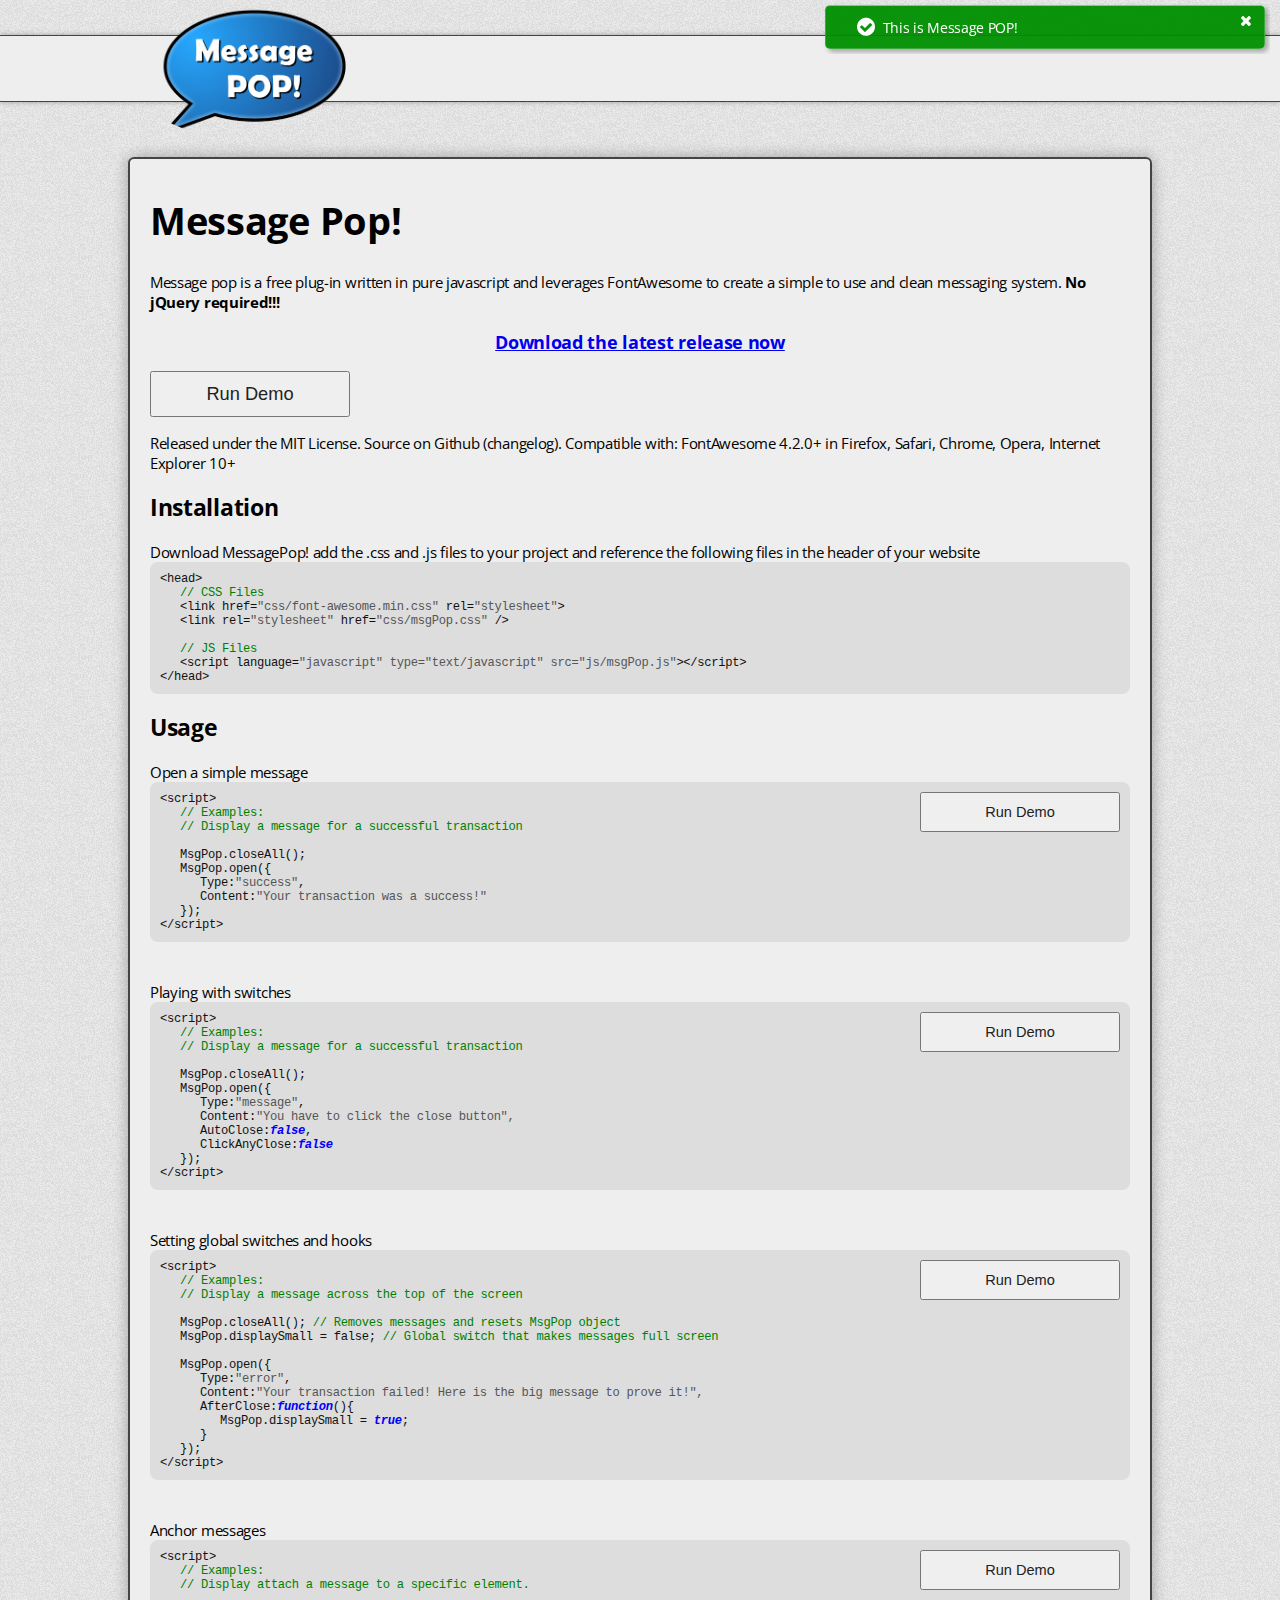
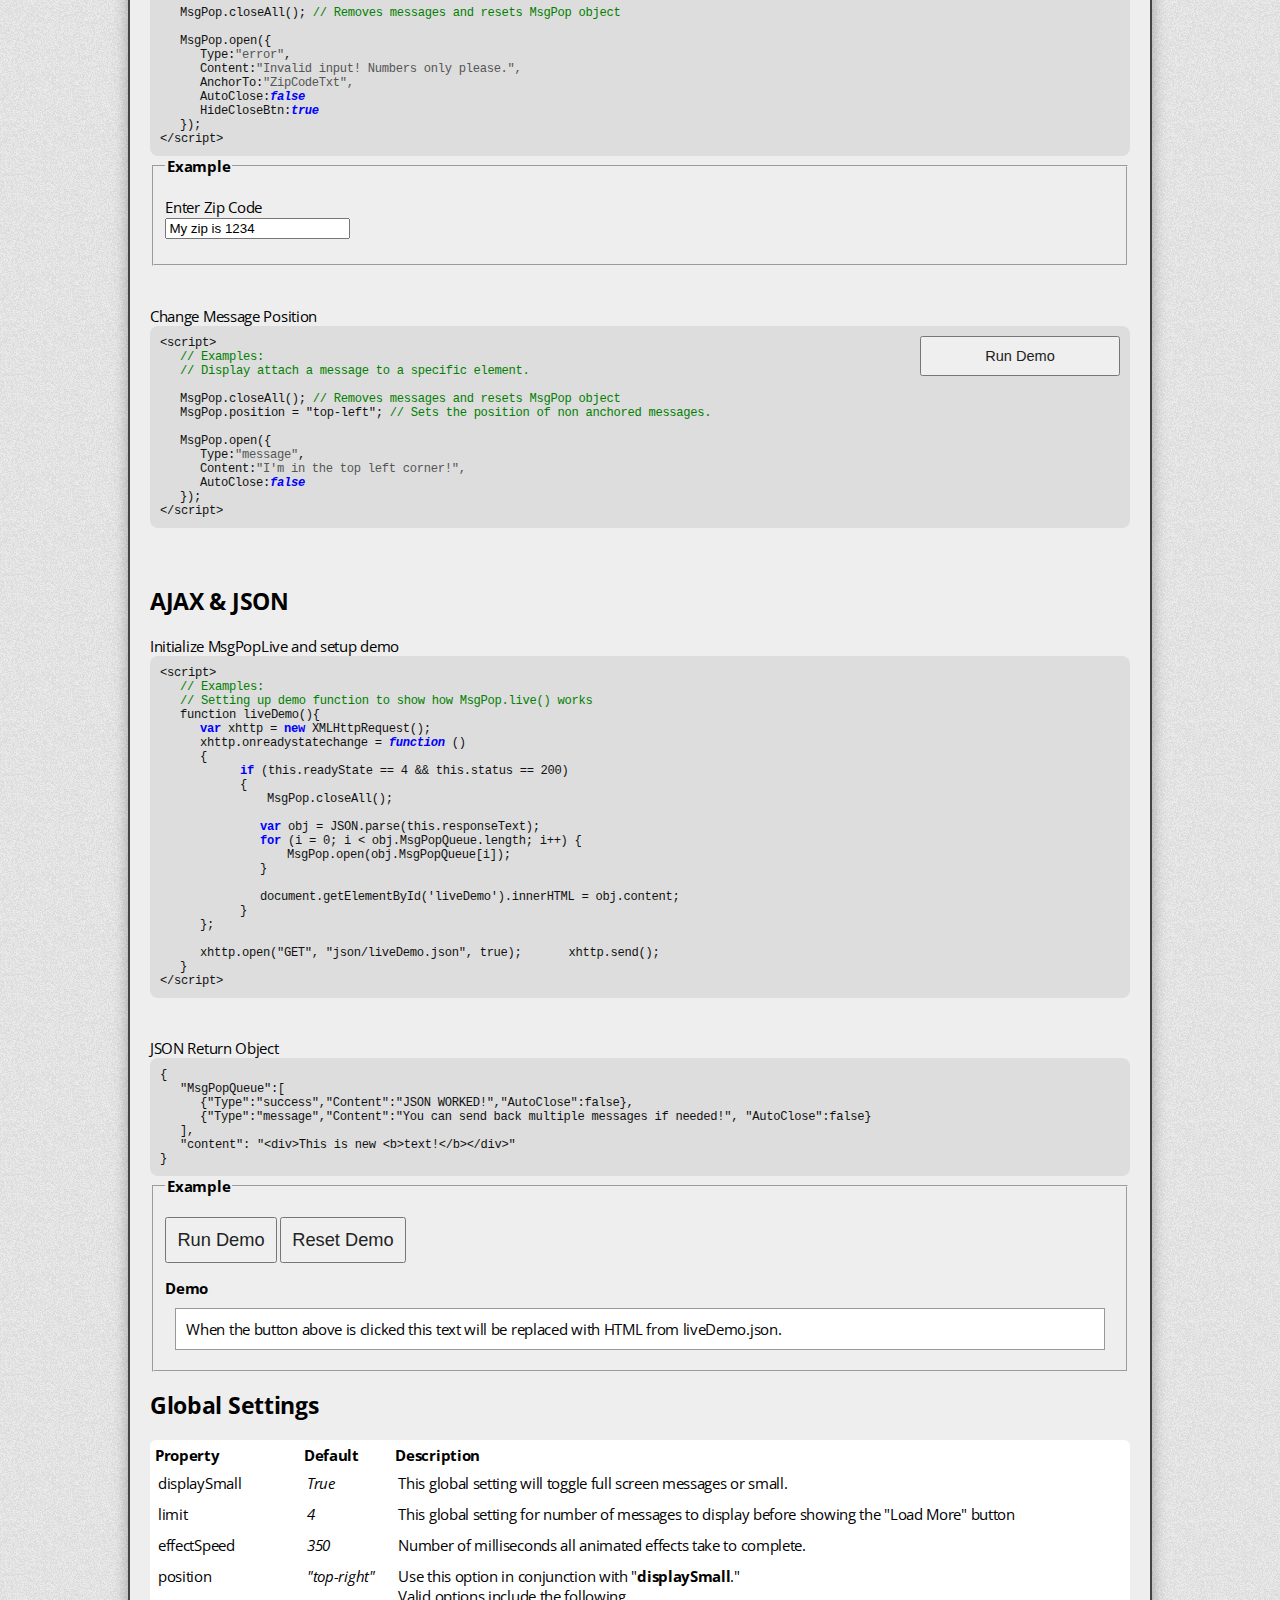
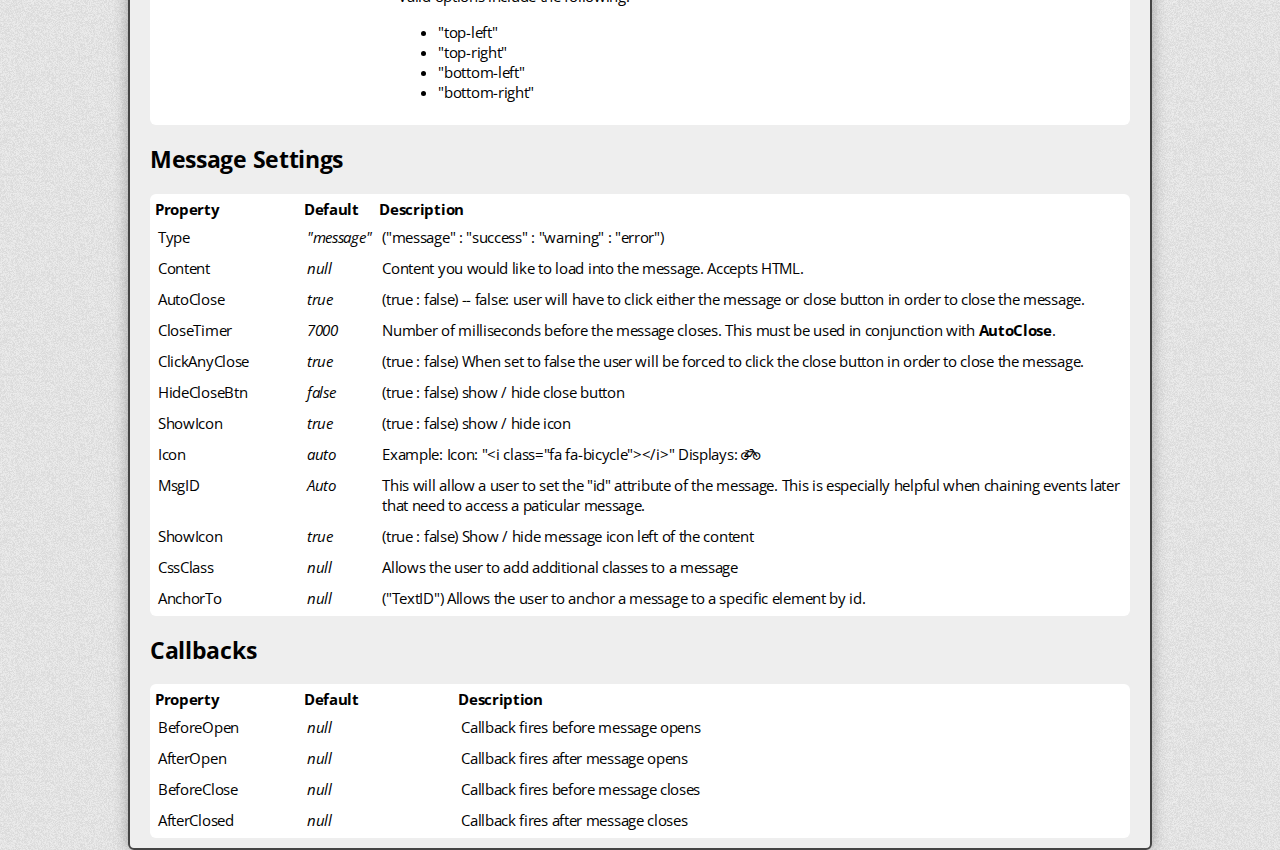
<file: index.html>
<!DOCTYPE HTML PUBLIC "-//W3C//DTD HTML 4.01//EN"> 
<html lang="en" style="height:100%;">

<head>
    <meta charset="utf-8" />
    <meta name="viewport" content="width=device-width, height=device-height, initial-scale=1.0, maximum-scale=1.0, target-densityDpi=device-dpi" />
    <link href="https://maxcdn.bootstrapcdn.com/font-awesome/4.2.0/css/font-awesome.min.css" rel="stylesheet">
    <link rel="stylesheet" href="css/msgPop.css" />

    <script language="javascript" type="text/javascript" src="js/msgPop.js"></script>

    <link href="images/favicon.ico" rel="SHORTCUT ICON">

    <link rel="stylesheet" href="css/site.css" />
    <script language="javascript" type="text/javascript" src="js/site.js"></script>
    <title>Message POP!</title>

    <link href="http://fonts.googleapis.com/css?family=Open+Sans:400,600&subset=latin" rel="stylesheet"></link>

    <script language="javascript" type="text/javascript">
        var intervalID = 0;
        var time = 10;

        MsgPop.displaySmall = true;
        MsgPop.position = "top-right";

        window.onload = function () {
            MsgPop.open({
                Type: "success",
                Content: "This is Message POP!",
                AutoClose: false,
                CloseTimer: 10000,
            });
        }
    </script>
</head>
<body>
	<div id="banner">
		<div id="banner-content">
			<img src="images/newlogo.png" > 
		</div>
	</div>

	<div id="master">
		<div id="content">
			<h1>Message Pop!</h1>
			
			<p>
				Message pop is a free plug-in written in pure javascript and leverages FontAwesome to create a simple to use and clean messaging system.
                <b>No jQuery required!!!</b>
			</p>

			<h3 style="text-align:center; display:block;">
				<a href="https://github.com/analogSanity/MsgPop/releases" target="_blank">Download the latest release now</a>
			</h3>
			
			<button type="button" onclick="showMessages()">Run Demo</button>
			
			<p>
				Released under the MIT License. Source on Github (changelog).
				Compatible with: FontAwesome 4.2.0+ in Firefox, Safari, Chrome, Opera, Internet Explorer 10+
			</p>

			<h2 id="test3">Installation</h2>
			
			Download MessagePop! add the .css and .js files to your project and reference the following files in the header of your website
			<div class="code">
				&#60;head&#62;<br>
				<span class="tab"></span><span class="green">// CSS Files</span><br>
				<span class="tab"></span>&#60;link href=<span class="gray">"css/font-awesome.min.css"</span> rel=<span class="gray">"stylesheet"</span>&#62;<br>
				<span class="tab"></span>&#60;link rel=<span class="gray">"stylesheet"</span> href=<span id="warn" class="gray">"css/msgPop.css"</span> /&#62;<br><br>
				<span class="tab"></span><span class="green">// JS Files</span><br>
				<span class="tab"></span>&#60;script language=<span class="gray">"javascript" type="text/javascript" src="js/msgPop.js"</span>>&#60;/script&#62;<br>
				&#60;/head&#62;
			</div>
			
			
			<h2>Usage</h2>
			
			Open a simple message
			<div class="code" >
				<button onclick="demo1()" style="float:right;">Run Demo</button>
				&#60;script&#62;<br>
				<span class="tab"></span><span class="green">// Examples:<br>
				<span class="tab"></span>// Display a message for a successful transaction</span><br>
				<br>
				<span class="tab"></span>MsgPop.closeAll();<br>
				<span class="tab"></span>MsgPop.open({<br>
					<span class="tab"></span><span class="tab"></span>Type:<span class="gray">"success"</span>,<br>
					<span class="tab"></span><span class="tab"></span>Content:<span class="gray">"Your transaction was a success!"</span><br>
				<span class="tab"></span>});<br>
				&#60;/script&#62;<br>
			</div>
			<br><br>
			Playing with switches
			<div class="code">
				<button  onclick="demo2()" style="float:right;">Run Demo</button>
				&#60;script&#62;<br>
				<span class="tab"></span><span class="green">// Examples:<br>
				<span class="tab"></span>// Display a message for a successful transaction</span><br>
				<br>
				<span class="tab"></span>MsgPop.closeAll();<br>
				<span class="tab"></span>MsgPop.open({<br>
					<span class="tab"></span><span class="tab"></span>Type:<span class="gray">"message"</span>,<br>
					<span class="tab"></span><span class="tab"></span>Content:<span class="gray">"You have to click the close button",</span><br>
					<span class="tab"></span><span class="tab"></span>AutoClose:<span class="blue bold italic">false</span>,<br>
					<span class="tab"></span><span class="tab"></span>ClickAnyClose:<span class="blue bold italic">false</span><br>
				<span class="tab"></span>});<br>
				&#60;/script&#62;<br>
			</div>
			<br><br>
			Setting global switches and hooks
			<div class="code">
				<button  onclick="demo3()" style="float:right;">Run Demo</button>
				&#60;script&#62;<br>
				<span class="tab"></span><span class="green">// Examples:<br>
				<span class="tab"></span>// Display a message across the top of the screen</span><br>
				<br>
				<span class="tab"></span>MsgPop.closeAll(); <span class="green">// Removes messages and resets MsgPop object</span><br>
				<span class="tab"></span>MsgPop.displaySmall = false; <span class="green">// Global switch that makes messages full screen</span><br>
				<br>
				<span class="tab"></span>MsgPop.open({<br>
					<span class="tab"></span><span class="tab"></span>Type:<span class="gray">"error"</span>,<br>
					<span class="tab"></span><span class="tab"></span>Content:<span class="gray">"Your transaction failed! Here is the big message to prove it!",</span><br>
					<span class="tab"></span><span class="tab"></span>AfterClose:<span class="blue bold italic">function</span>(){<br>
					<span class="tab"></span><span class="tab"></span><span class="tab"></span>MsgPop.displaySmall = <span class="blue bold italic">true</span>;<br>
					<span class="tab"></span><span class="tab"></span>}<br>
				<span class="tab"></span>});<br>
				&#60;/script&#62;<br>
			</div>
			<br><br>
			Anchor messages
			<div class="code">
				<button  onclick="demo4()" style="float:right;">Run Demo</button>
				&#60;script&#62;<br>
				<span class="tab"></span><span class="green">// Examples:<br>
				<span class="tab"></span>// Display attach a message to a specific element.</span><br>
				<br>
				<span class="tab"></span>MsgPop.closeAll(); <span class="green">// Removes messages and resets MsgPop object</span><br>
				<br>
				<span class="tab"></span>MsgPop.open({<br>
					<span class="tab"></span><span class="tab"></span>Type:<span class="gray">"error"</span>,<br>
					<span class="tab"></span><span class="tab"></span>Content:<span class="gray">"Invalid input! Numbers only please.",</span><br>
					<span class="tab"></span><span class="tab"></span>AnchorTo:<span class="gray">"ZipCodeTxt",</span><br>
					<span class="tab"></span><span class="tab"></span>AutoClose:<span class="blue bold italic">false</span><br>
					<span class="tab"></span><span class="tab"></span>HideCloseBtn:<span class="blue bold italic">true</span><br>
				<span class="tab"></span>});<br>
				&#60;/script&#62;<br>
			</div>
			<fieldset>
				<legend><b>Example</b></legend>
				<p>
					Enter Zip Code<br>
					<input type="text" id="ZipCodeTxt" value="My zip is 1234"/>
				</p>
			</fieldset>
			<br><br>
			Change Message Position
			<div class="code">
				<button  onclick="demo5()" style="float:right;">Run Demo</button>
				&#60;script&#62;<br>
				<span class="tab"></span><span class="green">// Examples:<br>
				<span class="tab"></span>// Display attach a message to a specific element.</span><br>
				<br>
				<span class="tab"></span>MsgPop.closeAll(); <span class="green">// Removes messages and resets MsgPop object</span><br>
				<span class="tab"></span>MsgPop.position = "top-left"; <span class="green">// Sets the position of non anchored messages.</span><br>
				<br>
				<span class="tab"></span>MsgPop.open({<br>
					<span class="tab"></span><span class="tab"></span>Type:<span class="gray">"message"</span>,<br>
					<span class="tab"></span><span class="tab"></span>Content:<span class="gray">"I'm in the top left corner!",</span><br>
					<span class="tab"></span><span class="tab"></span>AutoClose:<span class="blue bold italic">false</span><br>
				<span class="tab"></span>});<br>
				&#60;/script&#62;<br>
			</div>
			<br><br>
			<h2>AJAX & JSON</h2>
			
			Initialize MsgPopLive and setup demo
			<div class="code">
				&#60;script&#62;<br>
				


                <span class="tab"></span><span class="green">// Examples:<br></span>
                <span class="tab"></span><span class="green">// Setting up demo function to show how MsgPop.live() works</span><br>	

                <span class="tab"></span>function liveDemo(){<br>
				<span class="tab"></span><span class="tab"></span><span class="blue bold">var</span> xhttp = <span class="blue bold">new</span> XMLHttpRequest();<br>
                <span class="tab"></span><span class="tab"></span>xhttp.onreadystatechange = <span class="blue bold italic">function</span>  () <br>
				<span class="tab"></span><span class="tab"></span>{<br>
                <span class="tab"></span><span class="tab"></span><span class="tab"></span><span class="tab"></span><span class="blue bold">if</span> (this.readyState == 4 && this.status == 200) <br>
				<span class="tab"></span><span class="tab"></span><span class="tab"></span><span class="tab"></span>{<br>
                <span class="tab"></span><span class="tab"></span><span class="tab"></span><span class="tab"></span><span class="tab"></span> MsgPop.closeAll();
				<br><br>
                <span class="tab"></span><span class="tab"></span><span class="tab"></span><span class="tab"></span><span class="tab"></span><span class="blue bold">var</span> obj = JSON.parse(this.responseText);<br>
                <span class="tab"></span><span class="tab"></span><span class="tab"></span><span class="tab"></span><span class="tab"></span><span class="blue bold">for</span> (i = 0; i &#60; obj.MsgPopQueue.length; i++) {<br>
                <span class="tab"></span><span class="tab"></span><span class="tab"></span><span class="tab"></span><span class="tab"></span><span class="tab"></span> MsgPop.open(obj.MsgPopQueue[i]);
                <span class="tab"></span><span class="tab"></span><span class="tab"></span><br>
				<span class="tab"></span><span class="tab"></span><span class="tab"></span><span class="tab"></span><span class="tab"></span>}
				<br><br>
                <span class="tab"></span><span class="tab"></span><span class="tab"></span><span class="tab"></span><span class="tab"></span>document.getElementById('liveDemo').innerHTML = obj.content;
                <br><span class="tab"></span><span class="tab"></span><span class="tab"></span><span class="tab"></span>}<br>
                <span class="tab"></span><span class="tab"></span>};<br><br>
                <span class="tab"></span><span class="tab"></span>xhttp.open("GET", "json/liveDemo.json", true);
                <span class="tab"></span><span class="tab"></span>xhttp.send();<br>
				<span class="tab"></span>}<br>
				


    &#60;/script&#62;
</div>
			<br><br>
			JSON Return Object
			<div class="code">
			{<br>
				<span class="tab"></span>"MsgPopQueue":[<br>
					<span class="tab"></span><span class="tab"></span>{"Type":"success","Content":"JSON WORKED!","AutoClose":false}, <br>
					<span class="tab"></span><span class="tab"></span>{"Type":"message","Content":"You can send back multiple messages if needed!", "AutoClose":false}<br>
				<span class="tab"></span>],<br>
				<span class="tab"></span>"content": "&#60;div&#62;This is new &#60;b&#62;text!&#60;/b&#62;&#60;/div&#62;"<br>
			}
			</div>
			
			<fieldset>
				<legend><b>Example</b></legend>
				
				<p>
					<button onclick="liveDemo()" type="button" style="width:initial">Run Demo</button>
					<button onclick="resetDemo()" type="button" style="width:initial">Reset Demo</button>
				</p>
				
				<b>Demo</b>
				<div id="liveDemo" style="padding:10px; border:1px solid #999; margin:10px; background:#fff;">
					When the button above is clicked this text will be replaced with HTML from liveDemo.json.
				</div>
			</fieldset>

			
			<h2>Global Settings</h2>
			
			<table cellspacing="5" cellpadding="5">
				<tr>
					<th width="15%">Property</th>
					<th>Default</th>
					<th>Description</th>
				</tr>
				<tr>
					<td>displaySmall</td>
					<td class="italic">True</td>
					<td>
						This global setting will toggle full screen 
						messages or small.
					</td>
				</tr>
				<tr>
					<td>limit</td>
					<td class="italic">4</td>
					<td>
						This global setting for number of messages to display before showing the "Load More" button
					</td>
				</tr>				
				<tr>
					<td>effectSpeed</td>
					<td class="italic">350</td>
					<td>
						Number of milliseconds all animated effects take to complete.
					</td>
				</tr>
				<tr>
					<td>position</td>
					<td class="italic">"top-right"</td>
					<td>
						Use this option in conjunction with "<b>displaySmall</b>."<br>
						Valid options include the following.
						<ul>
							<li>"top-left"</li>
							<li>"top-right"</li>
							<li>"bottom-left"</li>
							<li>"bottom-right"</li>
						</ul>
					</td>
				</tr>
			</table>
			
			<h2>Message Settings</h2>
			
			<table cellspacing="5" cellpadding="5">
				<tr>
					<th width="15%">Property</th>
					<th>Default</th>
					<th>Description</th>
				</tr>
				<tr>
					<td>Type</td>
					<td class="italic">"message"</td>
					<td>
						("message" : "success" : "warning" : "error")
					</td>
				</tr>
				<tr>
					<td>Content</td>
					<td class="italic">null</td>
					<td>
						Content you would like to load into the message. Accepts HTML.
					</td>
				</tr>
				<tr>
					<td>AutoClose</td>
					<td class="italic">true</td>
					<td>
						(true : false) -- false: user will have to click either the 
						message or close button in order to close the message.
					</td>
				</tr>
				<tr>
					<td>CloseTimer</td>
					<td class="italic">7000</td>
					<td>
						Number of milliseconds before the message closes. This must be used in
						conjunction with <b>AutoClose</b>.
					</td>
				</tr>
				<tr>
					<td>ClickAnyClose</td>
					<td class="italic">true</td>
					<td>
						(true : false) When set to false the user will be forced to click the close
						button in order to close the message.
					</td>
				</tr>
				<tr>
					<td>HideCloseBtn</td>
					<td class="italic">false</td>
					<td>
						(true : false) show / hide close button
					</td>
				</tr>
				<tr>
					<td>ShowIcon</td>
					<td class="italic">true</td>
					<td>
						(true : false) show / hide icon
					</td>
				</tr>	
				<tr>
					<td>Icon</td>
					<td class="italic">auto</td>
					<td>
						Example: Icon: "&#60;i class="fa fa-bicycle"&#62;&#60;/i&#62;" Displays: <i class="fa fa-bicycle"></i>
					</td>
				</tr>						
				<tr>
					<td>MsgID</td>
					<td class="italic">Auto</td>
					<td>
						This will allow a user to set the "id" attribute of the message.
						This is especially helpful when chaining events later that need
						to access a paticular message.
					</td>
				</tr>
				<tr>
					<td>ShowIcon</td>
					<td class="italic">true</td>
					<td>
						(true : false) Show / hide message icon left of the content
					</td>
				</tr>	
				<tr>
					<td>CssClass</td>
					<td class="italic">null</td>
					<td>
						Allows the user to add additional classes to a message
					</td>
				</tr>	
				<tr>
					<td>AnchorTo</td>
					<td class="italic">null</td>
					<td>
						("TextID") Allows the user to anchor a message to a specific element by id.
					</td>
				</tr>				
			</table>
			
			<h2>Callbacks</h2>
			
			<table cellspacing="5" cellpadding="5">
				<tr>
					<th width="15%">Property</th>
					<th>Default</th>
					<th>Description</th>
				</tr>
				<tr>
					<td>BeforeOpen</td>
					<td class="italic">null</td>
					<td>
						Callback fires before message opens
					</td>
				</tr>
				<tr>
					<td>AfterOpen</td>
					<td class="italic">null</td>
					<td>
						Callback fires after message opens
					</td>
				</tr>
				<tr>
					<td>BeforeClose</td>
					<td class="italic">null</td>
					<td>
						Callback fires before message closes
					</td>
				</tr>
				<tr>
					<td>AfterClosed</td>
					<td class="italic">null</td>
					<td>
						Callback fires after message closes
					</td>
				</tr>			
			</table>
		</div>
	</div>
</body>
</html>
</file>
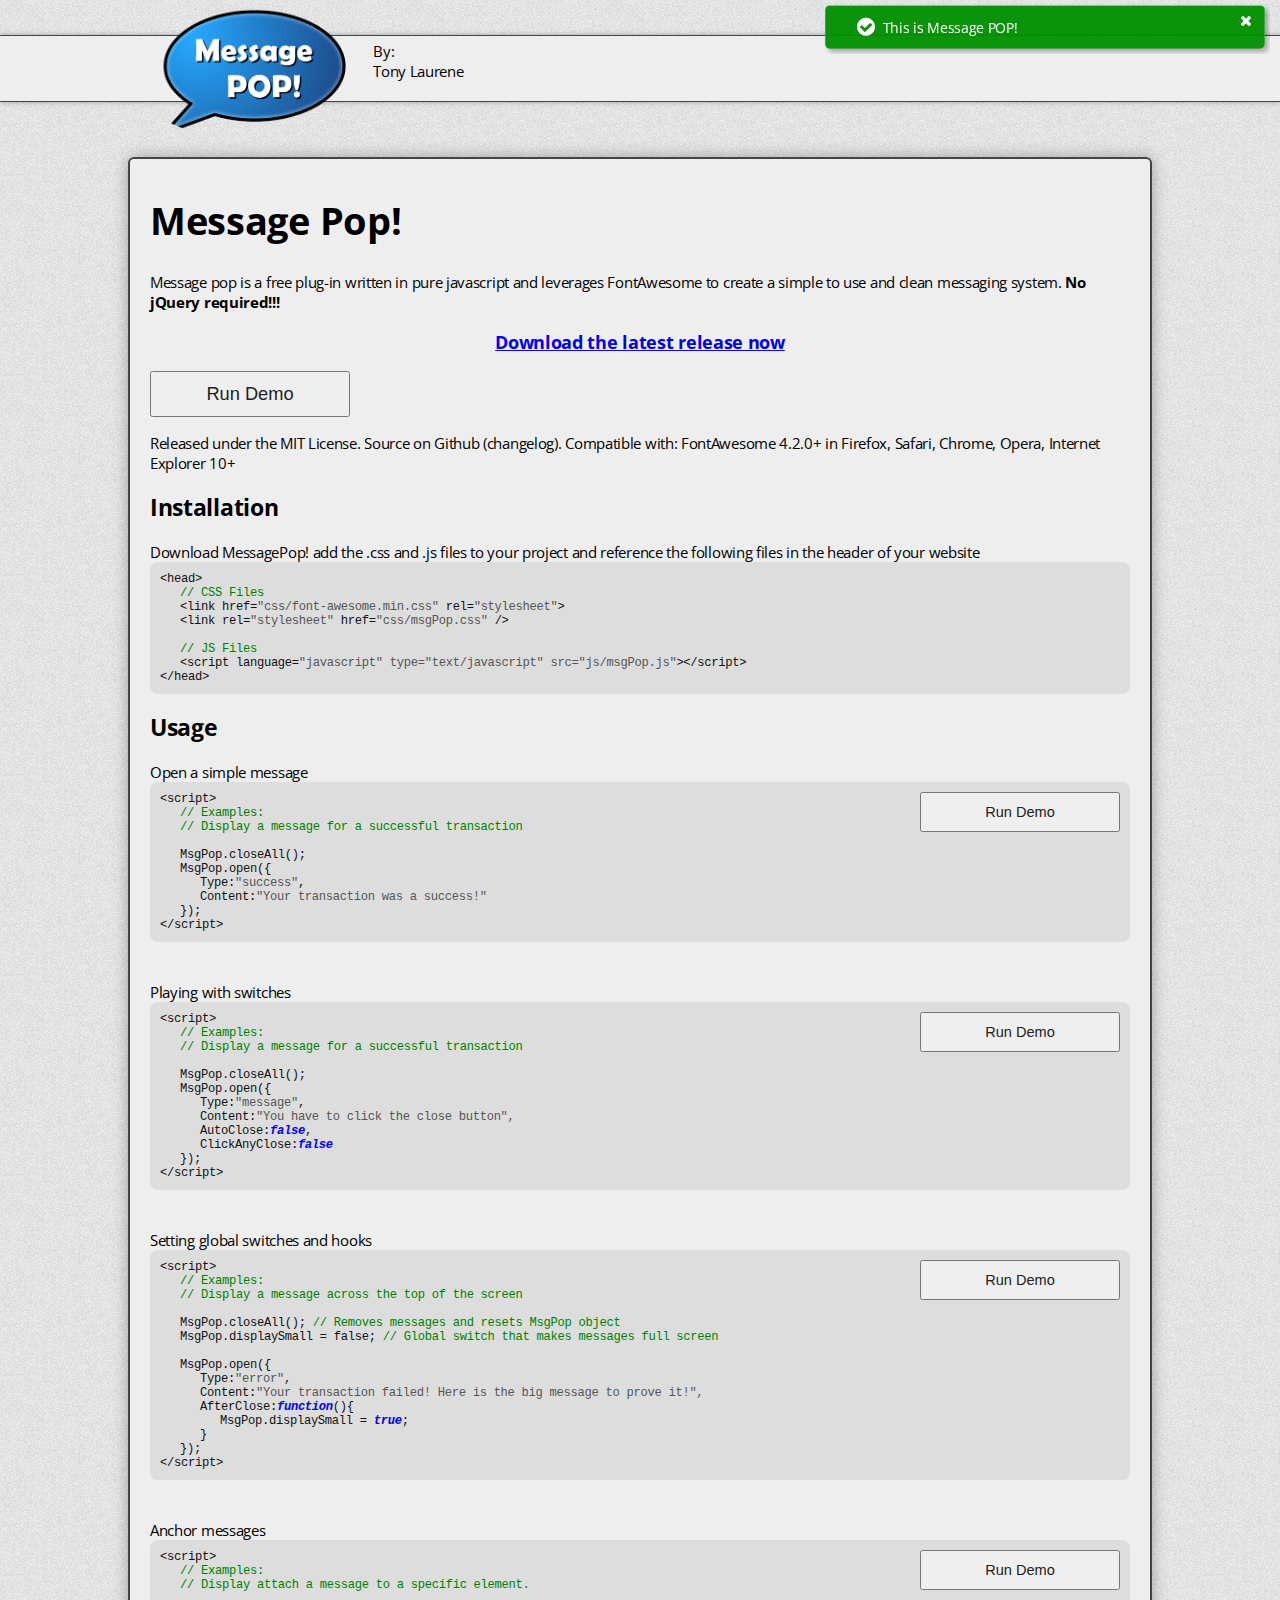
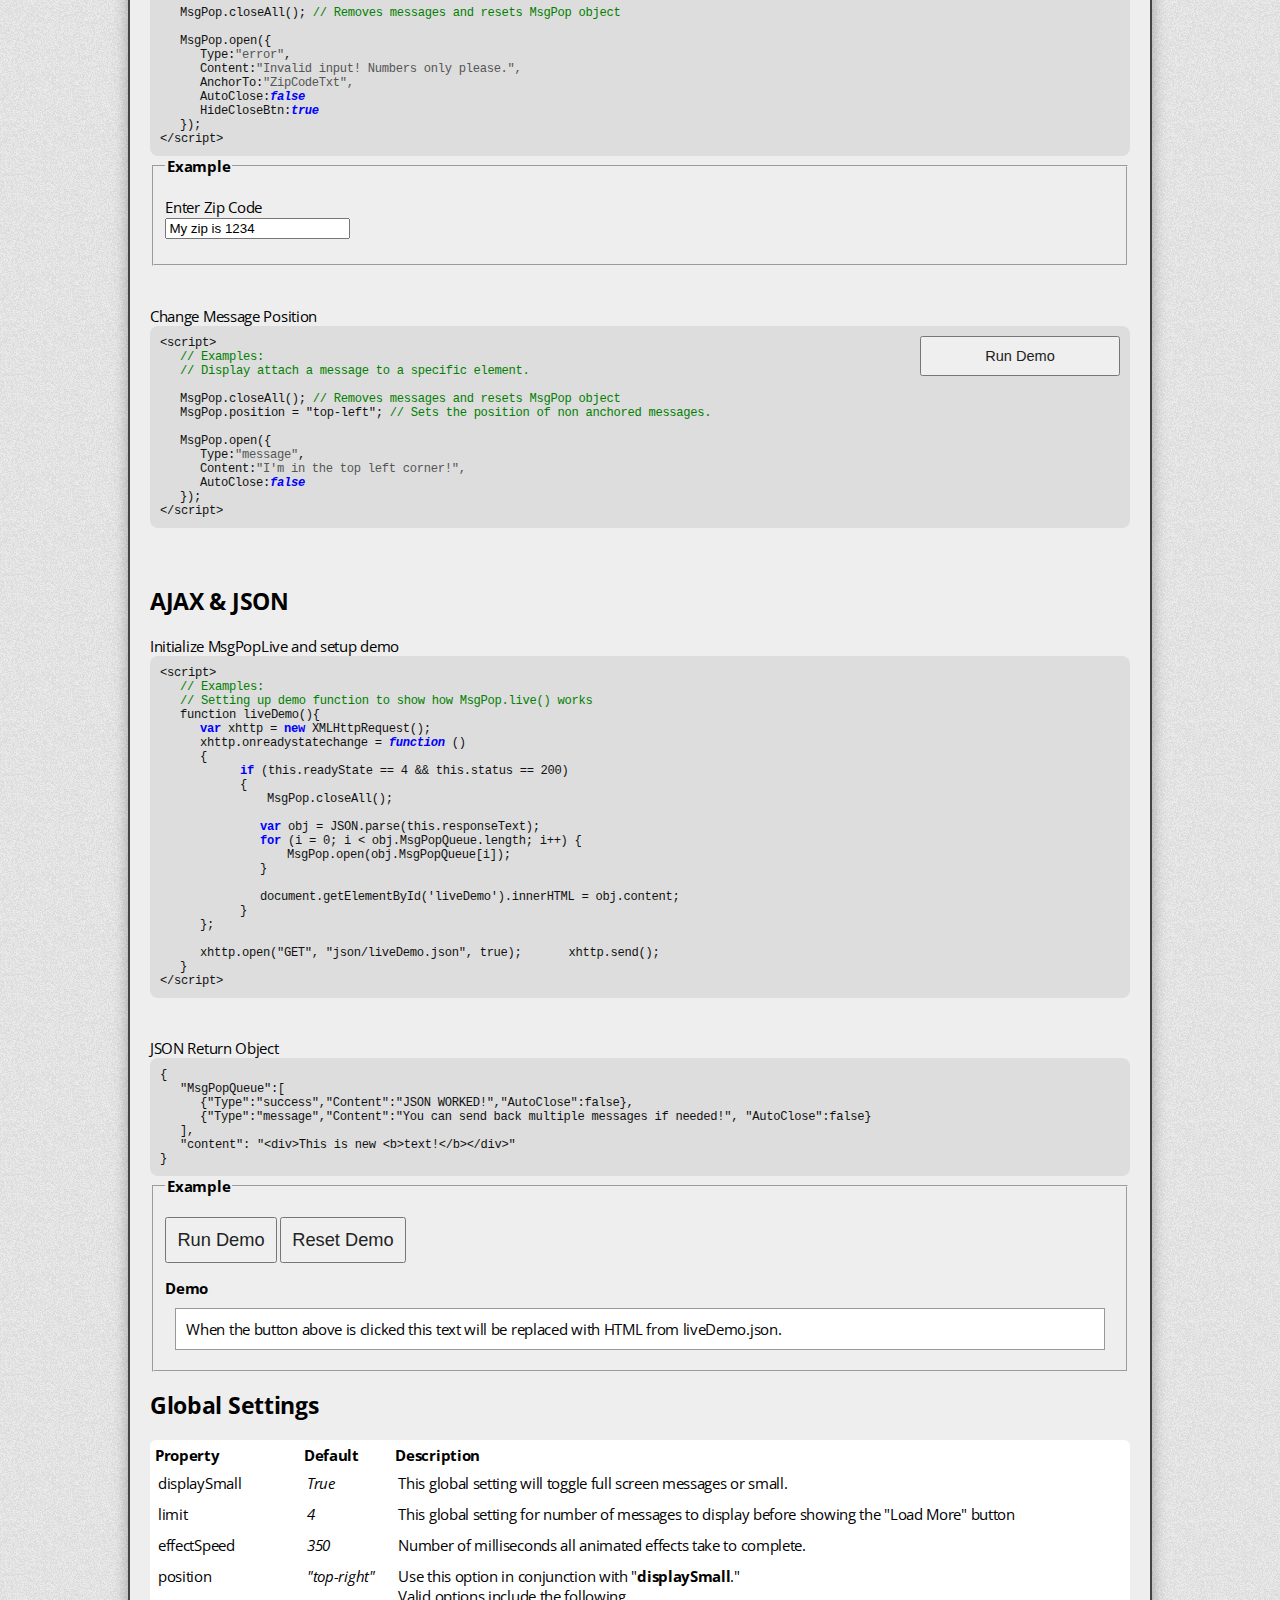
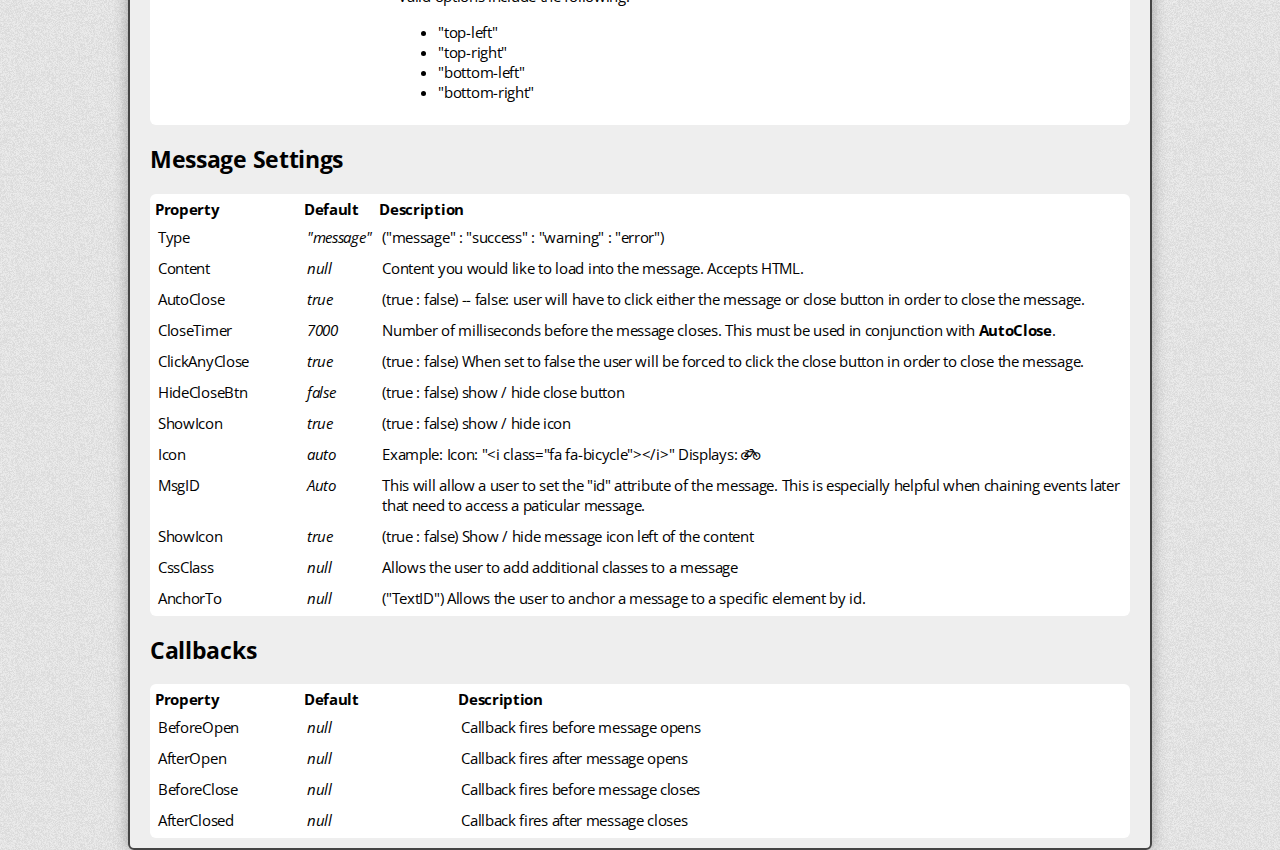
<file: demo.html>
<!DOCTYPE HTML PUBLIC "-//W3C//DTD HTML 4.01//EN"> 
<html lang="en" style="height:100%;">

<head>
    <meta charset="utf-8" />
    <meta name="viewport" content="width=device-width, height=device-height, initial-scale=1.0, maximum-scale=1.0, target-densityDpi=device-dpi" />
    <link href="https://maxcdn.bootstrapcdn.com/font-awesome/4.2.0/css/font-awesome.min.css" rel="stylesheet">
    <link rel="stylesheet" href="css/msgPop.css" />

    <script language="javascript" type="text/javascript" src="js/msgPop.js"></script>

    <link href="images/favicon.ico" rel="SHORTCUT ICON">

    <link rel="stylesheet" href="css/site.css" />
    <script language="javascript" type="text/javascript" src="js/site.js"></script>
    <title>Sourceageddon</title>

    <link href="http://fonts.googleapis.com/css?family=Open+Sans:400,600&subset=latin" rel="stylesheet"></link>

    <script language="javascript" type="text/javascript">
        var intervalID = 0;
        var time = 10;

        MsgPop.displaySmall = true;
        MsgPop.position = "top-right";

        window.onload = function () {
            MsgPop.open({
                Type: "success",
                Content: "This is Message POP!",
                AutoClose: false,
                CloseTimer: 10000,
            });
        }
    </script>
</head>
<body>
	<div id="banner">
		<div id="banner-content">
			<img src="images/newlogo.png" > 
			<p style="float:left; margin-left:5px;margin-top:-5px;">
			By:<br>
			Tony Laurene
			</p>
		</div>
	</div>

	<div id="master">
		<div id="content">
			<h1>Message Pop!</h1>
			
			<p>
				Message pop is a free plug-in written in pure javascript and leverages FontAwesome to create a simple to use and clean messaging system.
                <b>No jQuery required!!!</b>
			</p>

			<h3 style="text-align:center; display:block;">
				<a href="https://github.com/analogSanity/MsgPop/releases" target="_blank">Download the latest release now</a>
			</h3>
			
			<button type="button" onclick="showMessages()">Run Demo</button>
			
			<p>
				Released under the MIT License. Source on Github (changelog).
				Compatible with: FontAwesome 4.2.0+ in Firefox, Safari, Chrome, Opera, Internet Explorer 10+
			</p>

			<h2 id="test3">Installation</h2>
			
			Download MessagePop! add the .css and .js files to your project and reference the following files in the header of your website
			<div class="code">
				&#60;head&#62;<br>
				<span class="tab"></span><span class="green">// CSS Files</span><br>
				<span class="tab"></span>&#60;link href=<span class="gray">"css/font-awesome.min.css"</span> rel=<span class="gray">"stylesheet"</span>&#62;<br>
				<span class="tab"></span>&#60;link rel=<span class="gray">"stylesheet"</span> href=<span id="warn" class="gray">"css/msgPop.css"</span> /&#62;<br><br>
				<span class="tab"></span><span class="green">// JS Files</span><br>
				<span class="tab"></span>&#60;script language=<span class="gray">"javascript" type="text/javascript" src="js/msgPop.js"</span>>&#60;/script&#62;<br>
				&#60;/head&#62;
			</div>
			
			
			<h2>Usage</h2>
			
			Open a simple message
			<div class="code" >
				<button onclick="demo1()" style="float:right;">Run Demo</button>
				&#60;script&#62;<br>
				<span class="tab"></span><span class="green">// Examples:<br>
				<span class="tab"></span>// Display a message for a successful transaction</span><br>
				<br>
				<span class="tab"></span>MsgPop.closeAll();<br>
				<span class="tab"></span>MsgPop.open({<br>
					<span class="tab"></span><span class="tab"></span>Type:<span class="gray">"success"</span>,<br>
					<span class="tab"></span><span class="tab"></span>Content:<span class="gray">"Your transaction was a success!"</span><br>
				<span class="tab"></span>});<br>
				&#60;/script&#62;<br>
			</div>
			<br><br>
			Playing with switches
			<div class="code">
				<button  onclick="demo2()" style="float:right;">Run Demo</button>
				&#60;script&#62;<br>
				<span class="tab"></span><span class="green">// Examples:<br>
				<span class="tab"></span>// Display a message for a successful transaction</span><br>
				<br>
				<span class="tab"></span>MsgPop.closeAll();<br>
				<span class="tab"></span>MsgPop.open({<br>
					<span class="tab"></span><span class="tab"></span>Type:<span class="gray">"message"</span>,<br>
					<span class="tab"></span><span class="tab"></span>Content:<span class="gray">"You have to click the close button",</span><br>
					<span class="tab"></span><span class="tab"></span>AutoClose:<span class="blue bold italic">false</span>,<br>
					<span class="tab"></span><span class="tab"></span>ClickAnyClose:<span class="blue bold italic">false</span><br>
				<span class="tab"></span>});<br>
				&#60;/script&#62;<br>
			</div>
			<br><br>
			Setting global switches and hooks
			<div class="code">
				<button  onclick="demo3()" style="float:right;">Run Demo</button>
				&#60;script&#62;<br>
				<span class="tab"></span><span class="green">// Examples:<br>
				<span class="tab"></span>// Display a message across the top of the screen</span><br>
				<br>
				<span class="tab"></span>MsgPop.closeAll(); <span class="green">// Removes messages and resets MsgPop object</span><br>
				<span class="tab"></span>MsgPop.displaySmall = false; <span class="green">// Global switch that makes messages full screen</span><br>
				<br>
				<span class="tab"></span>MsgPop.open({<br>
					<span class="tab"></span><span class="tab"></span>Type:<span class="gray">"error"</span>,<br>
					<span class="tab"></span><span class="tab"></span>Content:<span class="gray">"Your transaction failed! Here is the big message to prove it!",</span><br>
					<span class="tab"></span><span class="tab"></span>AfterClose:<span class="blue bold italic">function</span>(){<br>
					<span class="tab"></span><span class="tab"></span><span class="tab"></span>MsgPop.displaySmall = <span class="blue bold italic">true</span>;<br>
					<span class="tab"></span><span class="tab"></span>}<br>
				<span class="tab"></span>});<br>
				&#60;/script&#62;<br>
			</div>
			<br><br>
			Anchor messages
			<div class="code">
				<button  onclick="demo4()" style="float:right;">Run Demo</button>
				&#60;script&#62;<br>
				<span class="tab"></span><span class="green">// Examples:<br>
				<span class="tab"></span>// Display attach a message to a specific element.</span><br>
				<br>
				<span class="tab"></span>MsgPop.closeAll(); <span class="green">// Removes messages and resets MsgPop object</span><br>
				<br>
				<span class="tab"></span>MsgPop.open({<br>
					<span class="tab"></span><span class="tab"></span>Type:<span class="gray">"error"</span>,<br>
					<span class="tab"></span><span class="tab"></span>Content:<span class="gray">"Invalid input! Numbers only please.",</span><br>
					<span class="tab"></span><span class="tab"></span>AnchorTo:<span class="gray">"ZipCodeTxt",</span><br>
					<span class="tab"></span><span class="tab"></span>AutoClose:<span class="blue bold italic">false</span><br>
					<span class="tab"></span><span class="tab"></span>HideCloseBtn:<span class="blue bold italic">true</span><br>
				<span class="tab"></span>});<br>
				&#60;/script&#62;<br>
			</div>
			<fieldset>
				<legend><b>Example</b></legend>
				<p>
					Enter Zip Code<br>
					<input type="text" id="ZipCodeTxt" value="My zip is 1234"/>
				</p>
			</fieldset>
			<br><br>
			Change Message Position
			<div class="code">
				<button  onclick="demo5()" style="float:right;">Run Demo</button>
				&#60;script&#62;<br>
				<span class="tab"></span><span class="green">// Examples:<br>
				<span class="tab"></span>// Display attach a message to a specific element.</span><br>
				<br>
				<span class="tab"></span>MsgPop.closeAll(); <span class="green">// Removes messages and resets MsgPop object</span><br>
				<span class="tab"></span>MsgPop.position = "top-left"; <span class="green">// Sets the position of non anchored messages.</span><br>
				<br>
				<span class="tab"></span>MsgPop.open({<br>
					<span class="tab"></span><span class="tab"></span>Type:<span class="gray">"message"</span>,<br>
					<span class="tab"></span><span class="tab"></span>Content:<span class="gray">"I'm in the top left corner!",</span><br>
					<span class="tab"></span><span class="tab"></span>AutoClose:<span class="blue bold italic">false</span><br>
				<span class="tab"></span>});<br>
				&#60;/script&#62;<br>
			</div>
			<br><br>
			<h2>AJAX & JSON</h2>
			
			Initialize MsgPopLive and setup demo
			<div class="code">
				&#60;script&#62;<br>
				


                <span class="tab"></span><span class="green">// Examples:<br></span>
                <span class="tab"></span><span class="green">// Setting up demo function to show how MsgPop.live() works</span><br>	

                <span class="tab"></span>function liveDemo(){<br>
				<span class="tab"></span><span class="tab"></span><span class="blue bold">var</span> xhttp = <span class="blue bold">new</span> XMLHttpRequest();<br>
                <span class="tab"></span><span class="tab"></span>xhttp.onreadystatechange = <span class="blue bold italic">function</span>  () <br>
				<span class="tab"></span><span class="tab"></span>{<br>
                <span class="tab"></span><span class="tab"></span><span class="tab"></span><span class="tab"></span><span class="blue bold">if</span> (this.readyState == 4 && this.status == 200) <br>
				<span class="tab"></span><span class="tab"></span><span class="tab"></span><span class="tab"></span>{<br>
                <span class="tab"></span><span class="tab"></span><span class="tab"></span><span class="tab"></span><span class="tab"></span> MsgPop.closeAll();
				<br><br>
                <span class="tab"></span><span class="tab"></span><span class="tab"></span><span class="tab"></span><span class="tab"></span><span class="blue bold">var</span> obj = JSON.parse(this.responseText);<br>
                <span class="tab"></span><span class="tab"></span><span class="tab"></span><span class="tab"></span><span class="tab"></span><span class="blue bold">for</span> (i = 0; i &#60; obj.MsgPopQueue.length; i++) {<br>
                <span class="tab"></span><span class="tab"></span><span class="tab"></span><span class="tab"></span><span class="tab"></span><span class="tab"></span> MsgPop.open(obj.MsgPopQueue[i]);
                <span class="tab"></span><span class="tab"></span><span class="tab"></span><br>
				<span class="tab"></span><span class="tab"></span><span class="tab"></span><span class="tab"></span><span class="tab"></span>}
				<br><br>
                <span class="tab"></span><span class="tab"></span><span class="tab"></span><span class="tab"></span><span class="tab"></span>document.getElementById('liveDemo').innerHTML = obj.content;
                <br><span class="tab"></span><span class="tab"></span><span class="tab"></span><span class="tab"></span>}<br>
                <span class="tab"></span><span class="tab"></span>};<br><br>
                <span class="tab"></span><span class="tab"></span>xhttp.open("GET", "json/liveDemo.json", true);
                <span class="tab"></span><span class="tab"></span>xhttp.send();<br>
				<span class="tab"></span>}<br>
				


    &#60;/script&#62;
</div>
			<br><br>
			JSON Return Object
			<div class="code">
			{<br>
				<span class="tab"></span>"MsgPopQueue":[<br>
					<span class="tab"></span><span class="tab"></span>{"Type":"success","Content":"JSON WORKED!","AutoClose":false}, <br>
					<span class="tab"></span><span class="tab"></span>{"Type":"message","Content":"You can send back multiple messages if needed!", "AutoClose":false}<br>
				<span class="tab"></span>],<br>
				<span class="tab"></span>"content": "&#60;div&#62;This is new &#60;b&#62;text!&#60;/b&#62;&#60;/div&#62;"<br>
			}
			</div>
			
			<fieldset>
				<legend><b>Example</b></legend>
				
				<p>
					<button onclick="liveDemo()" type="button" style="width:initial">Run Demo</button>
					<button onclick="resetDemo()" type="button" style="width:initial">Reset Demo</button>
				</p>
				
				<b>Demo</b>
				<div id="liveDemo" style="padding:10px; border:1px solid #999; margin:10px; background:#fff;">
					When the button above is clicked this text will be replaced with HTML from liveDemo.json.
				</div>
			</fieldset>

			
			<h2>Global Settings</h2>
			
			<table cellspacing="5" cellpadding="5">
				<tr>
					<th width="15%">Property</th>
					<th>Default</th>
					<th>Description</th>
				</tr>
				<tr>
					<td>displaySmall</td>
					<td class="italic">True</td>
					<td>
						This global setting will toggle full screen 
						messages or small.
					</td>
				</tr>
				<tr>
					<td>limit</td>
					<td class="italic">4</td>
					<td>
						This global setting for number of messages to display before showing the "Load More" button
					</td>
				</tr>				
				<tr>
					<td>effectSpeed</td>
					<td class="italic">350</td>
					<td>
						Number of milliseconds all animated effects take to complete.
					</td>
				</tr>
				<tr>
					<td>position</td>
					<td class="italic">"top-right"</td>
					<td>
						Use this option in conjunction with "<b>displaySmall</b>."<br>
						Valid options include the following.
						<ul>
							<li>"top-left"</li>
							<li>"top-right"</li>
							<li>"bottom-left"</li>
							<li>"bottom-right"</li>
						</ul>
					</td>
				</tr>
			</table>
			
			<h2>Message Settings</h2>
			
			<table cellspacing="5" cellpadding="5">
				<tr>
					<th width="15%">Property</th>
					<th>Default</th>
					<th>Description</th>
				</tr>
				<tr>
					<td>Type</td>
					<td class="italic">"message"</td>
					<td>
						("message" : "success" : "warning" : "error")
					</td>
				</tr>
				<tr>
					<td>Content</td>
					<td class="italic">null</td>
					<td>
						Content you would like to load into the message. Accepts HTML.
					</td>
				</tr>
				<tr>
					<td>AutoClose</td>
					<td class="italic">true</td>
					<td>
						(true : false) -- false: user will have to click either the 
						message or close button in order to close the message.
					</td>
				</tr>
				<tr>
					<td>CloseTimer</td>
					<td class="italic">7000</td>
					<td>
						Number of milliseconds before the message closes. This must be used in
						conjunction with <b>AutoClose</b>.
					</td>
				</tr>
				<tr>
					<td>ClickAnyClose</td>
					<td class="italic">true</td>
					<td>
						(true : false) When set to false the user will be forced to click the close
						button in order to close the message.
					</td>
				</tr>
				<tr>
					<td>HideCloseBtn</td>
					<td class="italic">false</td>
					<td>
						(true : false) show / hide close button
					</td>
				</tr>
				<tr>
					<td>ShowIcon</td>
					<td class="italic">true</td>
					<td>
						(true : false) show / hide icon
					</td>
				</tr>	
				<tr>
					<td>Icon</td>
					<td class="italic">auto</td>
					<td>
						Example: Icon: "&#60;i class="fa fa-bicycle"&#62;&#60;/i&#62;" Displays: <i class="fa fa-bicycle"></i>
					</td>
				</tr>						
				<tr>
					<td>MsgID</td>
					<td class="italic">Auto</td>
					<td>
						This will allow a user to set the "id" attribute of the message.
						This is especially helpful when chaining events later that need
						to access a paticular message.
					</td>
				</tr>
				<tr>
					<td>ShowIcon</td>
					<td class="italic">true</td>
					<td>
						(true : false) Show / hide message icon left of the content
					</td>
				</tr>	
				<tr>
					<td>CssClass</td>
					<td class="italic">null</td>
					<td>
						Allows the user to add additional classes to a message
					</td>
				</tr>	
				<tr>
					<td>AnchorTo</td>
					<td class="italic">null</td>
					<td>
						("TextID") Allows the user to anchor a message to a specific element by id.
					</td>
				</tr>				
			</table>
			
			<h2>Callbacks</h2>
			
			<table cellspacing="5" cellpadding="5">
				<tr>
					<th width="15%">Property</th>
					<th>Default</th>
					<th>Description</th>
				</tr>
				<tr>
					<td>BeforeOpen</td>
					<td class="italic">null</td>
					<td>
						Callback fires before message opens
					</td>
				</tr>
				<tr>
					<td>AfterOpen</td>
					<td class="italic">null</td>
					<td>
						Callback fires after message opens
					</td>
				</tr>
				<tr>
					<td>BeforeClose</td>
					<td class="italic">null</td>
					<td>
						Callback fires before message closes
					</td>
				</tr>
				<tr>
					<td>AfterClosed</td>
					<td class="italic">null</td>
					<td>
						Callback fires after message closes
					</td>
				</tr>			
			</table>
		</div>
	</div>
</body>
</html>
</file>
<file: css/msgPop.css>
/*!
 *  MsgPop 1.0 by Anthony J. Laurene - 10/1/2014
 *  License - (JS: MIT License, CSS: MIT License)
 */
 
#msgPopContainer {
	position:fixed;
	z-index:9999;
	width:100%;
  -webkit-transition:all .3s ease-in-out;
  -moz-transition:all .3s ease-in-out;
  -o-transition:all .3s ease-in-out;
  transition:all .3s ease-in-out;
  box-sizing:initial !important;
}
#msgPopContainer .fa{font-size:1.5em !important;}
#msgPopSmallAttached{
	position:absolute;
}
.msgPopTriangle-Up {
	width: 0;
	height: 0;
	border-left: 8px solid transparent;
	border-right: 8px solid transparent;
	position:absolute;
	top:-16px;
	margin-left:16px;
}
.msgPopSuccess .msgPopTriangle-Up {
	border-bottom: 16px solid rgba(0,142,0,.95);
	border-bottom: 16px solid #008E00;  /*IE8 support*/
}
.msgPopError .msgPopTriangle-Up {
	border-bottom: 16px solid  rgba(186,0,0,.95);
	border-bottom: 16px solid #BA0000; /*IE8 support*/
}
.msgPopMessage .msgPopTriangle-Up {
	border-bottom: 16px solid rgb(23, 102, 181);
	border-bottom: 16px solid #1766B5; /*IE8 support*/
}
.msgPopWarning .msgPopTriangle-Up {
	border-bottom: 16px solid rgba(255,202,43,.95);
	border-bottom: 16px solid #FFCA2B; /*IE8 support*/
}
.msgPopAnchored{
	position:absolute !important;
	min-width:280px;
	max-width:300px;
	border-radius:4px;
	z-index:999;
}
.msgPopAnchored .msgPopSpacer{
	width:1px;
	padding:0;
	margin:0;
}
.msgPopContainerOverflow
{
	overflow:auto;
	overflow-x:hidden;
	max-height:100%;
}

#msgPopCloseAllBtn{
	background-color:#000;
	color:#fff;
	border:1px solid #000;
	border-bottom-left-radius:3px;
	border-bottom-right-radius:3px;
	padding:6px;
	position:relative;
	float:right;
	cursor:pointer;	
	display:none;
	box-shadow:0 0 5px rgba(0,0,0,.5);
}

#msgPopCloseAllBtn:active{
    color:#000;
    background:#fff;
}

.msgPopLoadMore{
	background-color: rgba(2,2,2,.9) !important;
	background:#222; /*IE8 support*/
    color: #fff;
    cursor: pointer;
    text-align: center;
}

.msgPopLoadMore:active{
    background-color:#000;
}

.msgPopLoadMore span{
	display:block;
	width:100%;
	padding:10px;
}

.msgPopSuccess, .msgPopWarning, .msgPopError, .msgPopMessage, .msgPopLoadMore{
	display:none;
	cursor: default;
	box-shadow:0 0 5px rgba(0,0,0,.5);
	font-family: "open sans",sans-serif;
}

.msgPopSuccess:active{
	background: rgba(0,122,0,.95) !important;
	background: #007A00; /*IE8 support*/
	color:#eee;
}

.msgPopSuccess{
	background: rgba(0,142,0,.95) !important;
	background: #008E00; /*IE8 support*/
    color:#fff;
	border-color:#004C00;
}

.msgPopWarning:active{
	background: rgba(255,218,96,.95) !important;
	background: #FFDA60; /*IE8 support*/
	color:#111;
}

.msgPopWarning{
	background: rgba(255,202,43,.95) !important; 
	background: #FFCA2B; /*IE8 support*/
	color:#111;
	border-color:#916D00;
}

.msgPopError:active{
	background: rgba(158,0,0,.95) !important;
	background: #9E0000; /*IE8 support*/
	color:#eee;
	border-color:#7F0000;
}

.msgPopError{
    background: rgba(186,0,0,.95) !important; 
	background: #BA0000; /*IE8 support*/
	color:#fff;
	border-color:#7F0000;
}

.msgPopMessage:active{
	background: rgba(10,80,150,.95) !important;
	background: #0A5096; /*IE8 support*/
	color:#eee;
	border-color:#05284C;
}

.msgPopMessage{
	background:rgba(12,95,178,.95) !important;
	 background: #0C5FB2; /*IE8 support*/
	color:#fff;
	border-color:#05284C;
}

#msgPopIconCell{width:1%;}

.msgPopCloseCell{
	text-align:right;
	font-size:.8em;
}

.msgPopCloseCell a{
	position:relative;
	color:inherit;
	top:-6px;
	right:-6px;
	cursor:pointer;
	font-size:10px !important;
}


.msgPopContainerSmall .outerMsgPopTbl{
	border:1px solid rgba(255,255,255,.2) !important;
	border-top:1px solid rgba(255,255,255,.5) !important;
}

.outerMsgPopTbl{
	border:0;
	border-radius:4px;
}

.innerMsgPopTbl{
	border-radius:4px;
	padding:10px;
}

.msgPopTable{
	display:table;
	width:100%;
}

.msgPopTable-cell{
	display:table-cell;
	vertical-align:middle;
	padding-right:8px;
}

.msgPop-align-right{text-align:right;}

.msgPopContainerSmall{right:10px !important;}

.msgPopContainerSmall .msgPopSuccess, 
.msgPopContainerSmall .msgPopWarning, 
.msgPopContainerSmall .msgPopError, 
.msgPopContainerSmall .msgPopMessage,
.msgPopContainerSmall .msgPopLoadMore{
    box-shadow: 3px 3px 5px rgba(0,0,0,.3) !important;
	margin:5px !important;
	border-radius:5px !important;
}

.msgPopContainerSmall .msgPopLoadMore{
	margin:0 5px;
	border-radius:4px;
}

.msgPopContainerSmall #msgPopCloseAllBtn{
	border-radius:3px !important;
	margin:5px 6px;
}

.msgPop-top-right, .msgPop-top-left{top:0;}
.msgPop-top-right{right:0;}
.msgPop-top-left{left:0;}
.msgPop-bottom-right, .msgPop-bottom-left{bottom:0;}
.msgPop-bottom-right{right:0;}
.msgPop-bottom-left{left:0;}

.selPopAnimate{
	-webkit-transition: height 250ms ease-in-out;
	transition: height 250ms ease-in-out;
}

.msgPopShake {
	position:relative;
     -webkit-animation-name: example; /* Safari 4.0 - 8.0 */
    -webkit-animation-duration: 200ms; /* Safari 4.0 - 8.0 */
    -webkit-animation-iteration-count: 10; /* Safari 4.0 - 8.0 */

    animation-name: msgPopAnimateShake;
    animation-duration:200ms;
    animation-iteration-count: 3;   
	    -webkit-animation-timing-function: ease-in-out; /* Safari 4.0 - 8.0 */
    animation-timing-function: ease-in-out;
}

/* Safari 4.0 - 8.0 */
@-webkit-keyframes msgPopAnimateShake {
    0%   { left:0px; top:0px;}
    25%  { left:5px; top:5px;}
    50%  { left:10px; top:0px;}
    75%  { left:5px; top:5px;}
    100%  { left:0px; top:0px;}
}

/* Standard syntax */
@keyframes msgPopAnimateShake {
    0%   { left:0px; top:0px;}
    25%  { left:5px; top:5px;}
    50%  { left:10px; top:0px;}
    75%  { left:5px; top:5px;}
    100%  { left:0px; top:0px;}
}
 

@media all and (min-width: 0px) and (max-width: 640px) {
	.msgPopContainerSmall{
		width:100% !important;
		right:0 !important;
	}
	
	.innerMsgPopTbl{padding:12px;}
	.msgPopTable-cell{padding-right:12px;}

	.msgPopContainerSmall .msgPopLoadMore{
		margin:0 !important;
		border-radius:0 !important;
	}

	.msgPopContainerSmall .msgPopSuccess, 
	.msgPopContainerSmall .msgPopWarning, 
	.msgPopContainerSmall .msgPopError, 
	.msgPopContainerSmall .msgPopMessage{
		box-shadow:0 0 3px rgba(0,0,0,.3) !important;
		margin:0 !important;
		border-radius:initial !important;
	}

	.msgPopContainerSmall #msgPopCloseAllBtn	{
		border-radius:0 !important;
		border-bottom-left-radius:3px !important;
		border-bottom-right-radius:3px !important;
		margin:0;
	}

	.msgPopCloseCell a{font-size:16px;}

	#msgPopContainer, #msgPopCloseAllBtn{font-size:15px;}

	.msgPopSpacer{width:0;}
}

@media all and (min-width: 641px) and (max-width: 1024px) {
	#msgPopContainer, #msgPopCloseAllBtn{font-size:16px;}
	.innerMsgPopTbl{padding:12px;}
	.msgPopTable-cell{padding-right:12px;}
	.msgPopSpacer{width:5%;}
	.msgPopAnchored{font-size:16px;}
	.msgPopContainerSmall{width:380px !important;}
}

@media all and (min-width: 1025px) and (max-width: 1280px) {

	.msgPopContainerSmall{width:450px !important;}
	#msgPopContainer, #msgPopCloseAllBtn{font-size:14px;}
	.msgPopSpacer{width:10%;}
	.msgPopAnchored{font-size:16px;}
	.msgPopContainerSmall .msgPopSpacer{	width:5% !important;}
}

@media all and (min-width: 1281px) and (max-width: 4000px) {

	.msgPopContainerSmall{width:580px !important;}
	#msgPopContainer, #msgPopCloseAllBtn{font-size:16px;}
	.msgPopSpacer{width:15%;}
	.msgPopAnchored{font-size:16px;}
	.msgPopContainerSmall .msgPopSpacer{	width:5% !important;}
}
</file>
<file: css/site.css>
body
{
    font-family: "open sans",sans-serif;
    letter-spacing: -0.02em;
	font-size:.95em;
	margin:0;
	background-image:url('../images/background.png');
}
h1
{
	font-size:2.5em;
}
button
{
	width:200px;
	font-size:1.2em;
	padding:10px;
	color:#222;
}
.code
{
	background-color:#ddd;
	color:#111;
	cursor:pointer;
	padding:10px;
	border-radius:8px;
	font-size:.8em;
	font-family:"Courier New", Courier, monospace
}
.code:active
{
	background-color:#ccc;
}
table, th, td
{
	text-align:left;
	margin:0;
	padding:0;
}
table
{
	width:100%;
	background-color:#fff;
	border-radius:6px;
}
table tr td
{
	vertical-align:top;
	margin:0;
	padding:3px;
}
.green
{
	color:green;
}
.blue
{
	color:blue;
}
.bold
{
	font-weight:bold;
}
.italic
{
	font-style:italic
}
.gray
{
	color:#555;
}
.tab
{
	display:inline-block;
	width:20px;
}
#banner
{
    background-color: #fff;
    margin: 35px 0 55px 0;
    width: 100%;
	background-color:#eee;
	box-shadow:0 0 5px rgba(0,0,0, .3);
	border:1px solid #444;
	border-left:0;
	border-right:0;
}

#banner-content
{
	position:relative;
	padding:10px;
	width:80%;
	margin:0 auto;
	height:45px;
}

#banner-content img
{
	position:relative;
	float:left;
	top:-42px;
	z-index:2;
	height:300%;
	border-radius:50%;
}

#master, #content
{
	border-radius:6px;
}
#master
{
	background:#eee;
	box-shadow:0 0 15px rgba(0,0,0,.3);
	width:80%;
	margin:0 auto;
	margin-bottom:20px;
}
#content
{
	padding:10px 20px;
	border:2px solid #444;
}

#demo1
{
  height:0px;
  background:green;
  -webkit-transition:height .4s ease-in-out;
  -moz-transition:height .4s ease-in-out;
  -o-transition:height .4s ease-in-out;
  transition:height .4s ease-in-out;
}

@media all and (min-width: 0px) and (max-width: 1024px) {
	#master
	{
		width:98%;
	}
}
</file>
